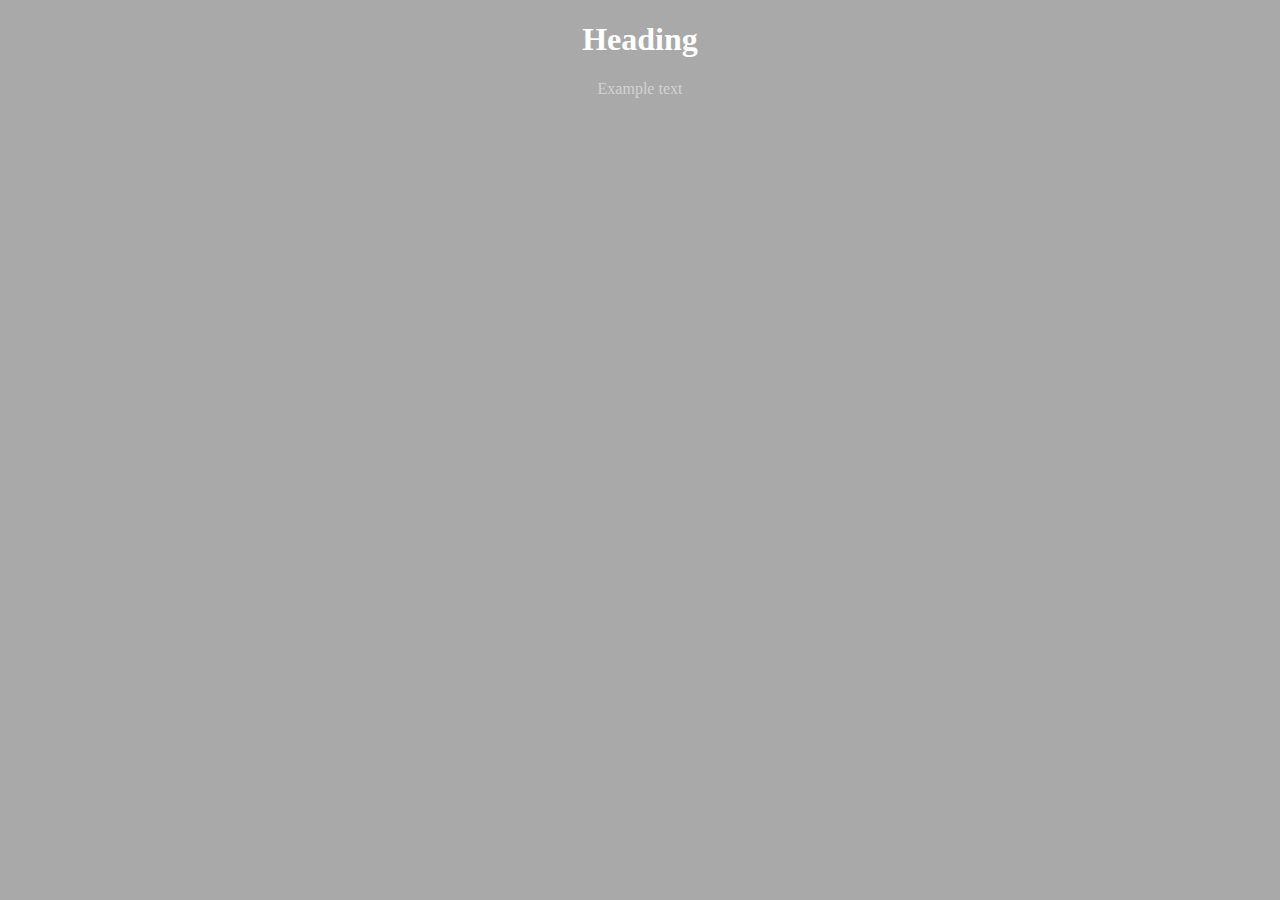
<file: css_basics/index.html>
<!DOCTYPE html>
<html lang="en">
<head>
    <meta charset="UTF-8">
    <link rel="stylesheet" href="./css/style.css" type="text/css">
    <meta name="viewport" content="width=device-width, initial-scale=1.0">
    <title>Document</title>
    
</head>
<body>

    <h1>Heading</h1>

    <p>Example text</p>

</body>
</html>
</file>
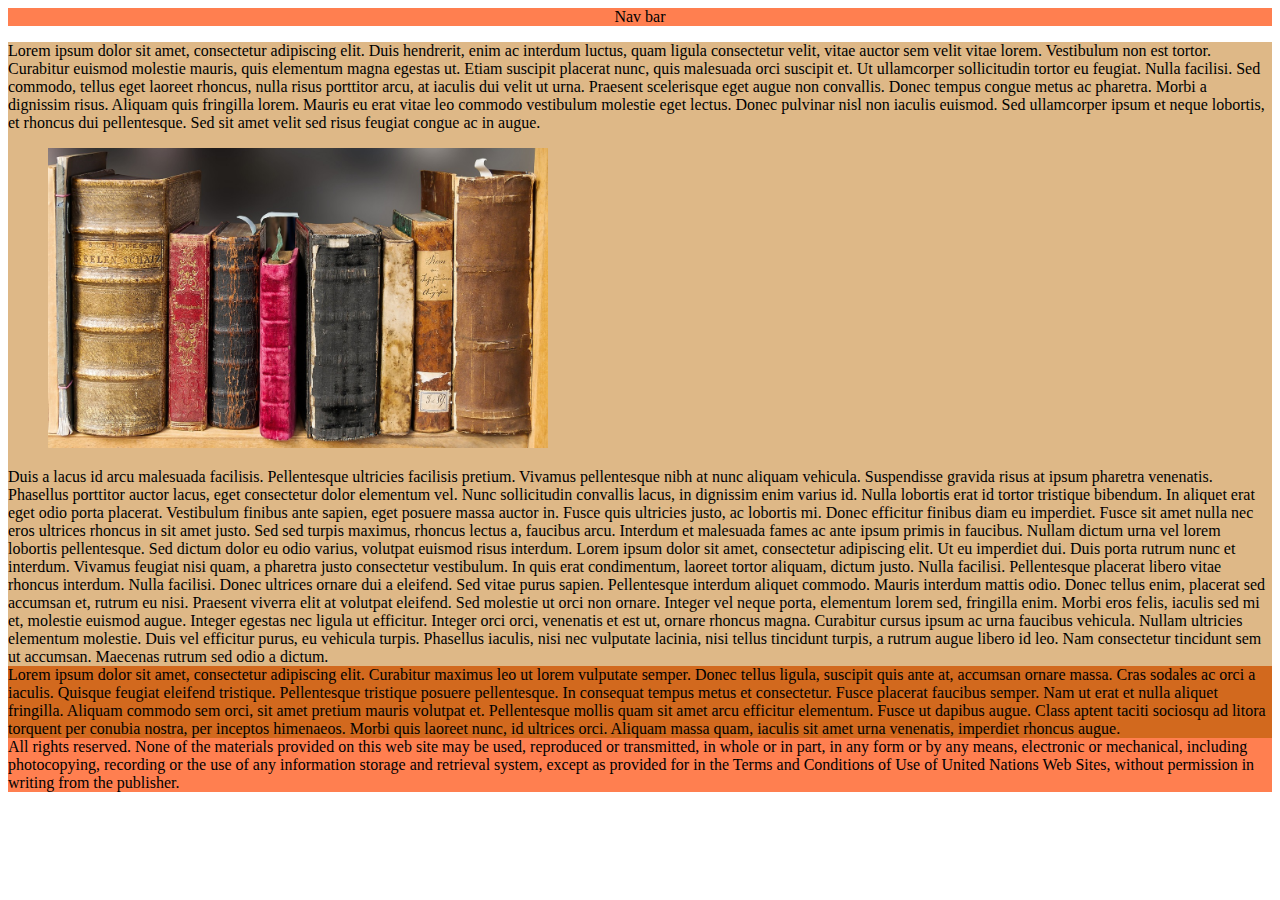
<file: semantic_html/index.html>
<!DOCTYPE html>
<html lang="en">
<head>
    <meta charset="UTF-8">
    <link rel="stylesheet" href="style.css">
    <meta name="viewport" content="width=device-width, initial-scale=1.0">
    <title>Document</title>
</head>
<body>

    <header>
        <nav>
            Nav bar
        </nav>
    </header>
    
    <article>
       <p> Lorem ipsum dolor sit amet, consectetur adipiscing elit. Duis hendrerit, enim ac interdum luctus, quam ligula consectetur velit, vitae auctor sem velit vitae lorem. Vestibulum non est tortor. Curabitur euismod molestie mauris, quis elementum magna egestas ut. Etiam suscipit placerat nunc, quis malesuada orci suscipit et. Ut ullamcorper sollicitudin tortor eu feugiat. Nulla facilisi. Sed commodo, tellus eget laoreet rhoncus, nulla risus porttitor arcu, at iaculis dui velit ut urna. Praesent scelerisque eget augue non convallis. Donec tempus congue metus ac pharetra. Morbi a dignissim risus. Aliquam quis fringilla lorem. Mauris eu erat vitae leo commodo vestibulum molestie eget lectus. Donec pulvinar nisl non iaculis euismod. Sed ullamcorper ipsum et neque lobortis, et rhoncus dui pellentesque. Sed sit amet velit sed risus feugiat congue ac in augue. </p>
        <figure>
            <img src="book.jpg" alt="book photo">
        </figure>
        Duis a lacus id arcu malesuada facilisis. Pellentesque ultricies facilisis pretium. Vivamus pellentesque nibh at nunc aliquam vehicula. Suspendisse gravida risus at ipsum pharetra venenatis. Phasellus porttitor auctor lacus, eget consectetur dolor elementum vel. Nunc sollicitudin convallis lacus, in dignissim enim varius id. Nulla lobortis erat id tortor tristique bibendum. In aliquet erat eget odio porta placerat. Vestibulum finibus ante sapien, eget posuere massa auctor in. Fusce quis ultricies justo, ac lobortis mi.

        Donec efficitur finibus diam eu imperdiet. Fusce sit amet nulla nec eros ultrices rhoncus in sit amet justo. Sed sed turpis maximus, rhoncus lectus a, faucibus arcu. Interdum et malesuada fames ac ante ipsum primis in faucibus. Nullam dictum urna vel lorem lobortis pellentesque. Sed dictum dolor eu odio varius, volutpat euismod risus interdum. Lorem ipsum dolor sit amet, consectetur adipiscing elit. Ut eu imperdiet dui. Duis porta rutrum nunc et interdum.

        Vivamus feugiat nisi quam, a pharetra justo consectetur vestibulum. In quis erat condimentum, laoreet tortor aliquam, dictum justo. Nulla facilisi. Pellentesque placerat libero vitae rhoncus interdum. Nulla facilisi. Donec ultrices ornare dui a eleifend. Sed vitae purus sapien. Pellentesque interdum aliquet commodo. Mauris interdum mattis odio. Donec tellus enim, placerat sed accumsan et, rutrum eu nisi. Praesent viverra elit at volutpat eleifend. Sed molestie ut orci non ornare. Integer vel neque porta, elementum lorem sed, fringilla enim.

        Morbi eros felis, iaculis sed mi et, molestie euismod augue. Integer egestas nec ligula ut efficitur. Integer orci orci, venenatis et est ut, ornare rhoncus magna. Curabitur cursus ipsum ac urna faucibus vehicula. Nullam ultricies elementum molestie. Duis vel efficitur purus, eu vehicula turpis. Phasellus iaculis, nisi nec vulputate lacinia, nisi tellus tincidunt turpis, a rutrum augue libero id leo. Nam consectetur tincidunt sem ut accumsan. Maecenas rutrum sed odio a dictum.
    </article>

    <aside>
     Lorem ipsum dolor sit amet, consectetur adipiscing elit. Curabitur maximus leo ut lorem vulputate semper. Donec tellus ligula, suscipit quis ante at, accumsan ornare massa. Cras sodales ac orci a iaculis. Quisque feugiat eleifend tristique. Pellentesque tristique posuere pellentesque. In consequat tempus metus et consectetur. Fusce placerat faucibus semper. Nam ut erat et nulla aliquet fringilla. Aliquam commodo sem orci, sit amet pretium mauris volutpat et. Pellentesque mollis quam sit amet arcu efficitur elementum. Fusce ut dapibus augue. Class aptent taciti sociosqu ad litora torquent per conubia nostra, per inceptos himenaeos. Morbi quis laoreet nunc, id ultrices orci. Aliquam massa quam, iaculis sit amet urna venenatis, imperdiet rhoncus augue.
    </aside>
    

    <footer>
        All rights reserved.
        None of the materials provided on this web site may be used, reproduced or transmitted, in whole or in part, in any form or by any means, electronic or mechanical, including photocopying, recording or the use of any information storage and retrieval system, except as provided for in the Terms and Conditions of Use of United Nations Web Sites, without permission in writing from the publisher.
    </footer>


    
</body>
</html>
</file>
<file: css_basics/css/style.css>
body {
    background-color: darkgrey;
    color: lightgray;
    text-align: center;
    

}

h1{ 
    color:white;
    text-align: center;
}
</file>
<file: semantic_html/style.css>
img {
width: 500px;
height: 300px;

}

figure{
    
}

header {
    background-color: coral;
}

nav {
    text-align: center;

}
article{
   
    background-color: burlywood;
}

aside {
    float: left;
    background-color: chocolate;
    
}

footer{
  
    background-color: coral;
}
</file>
